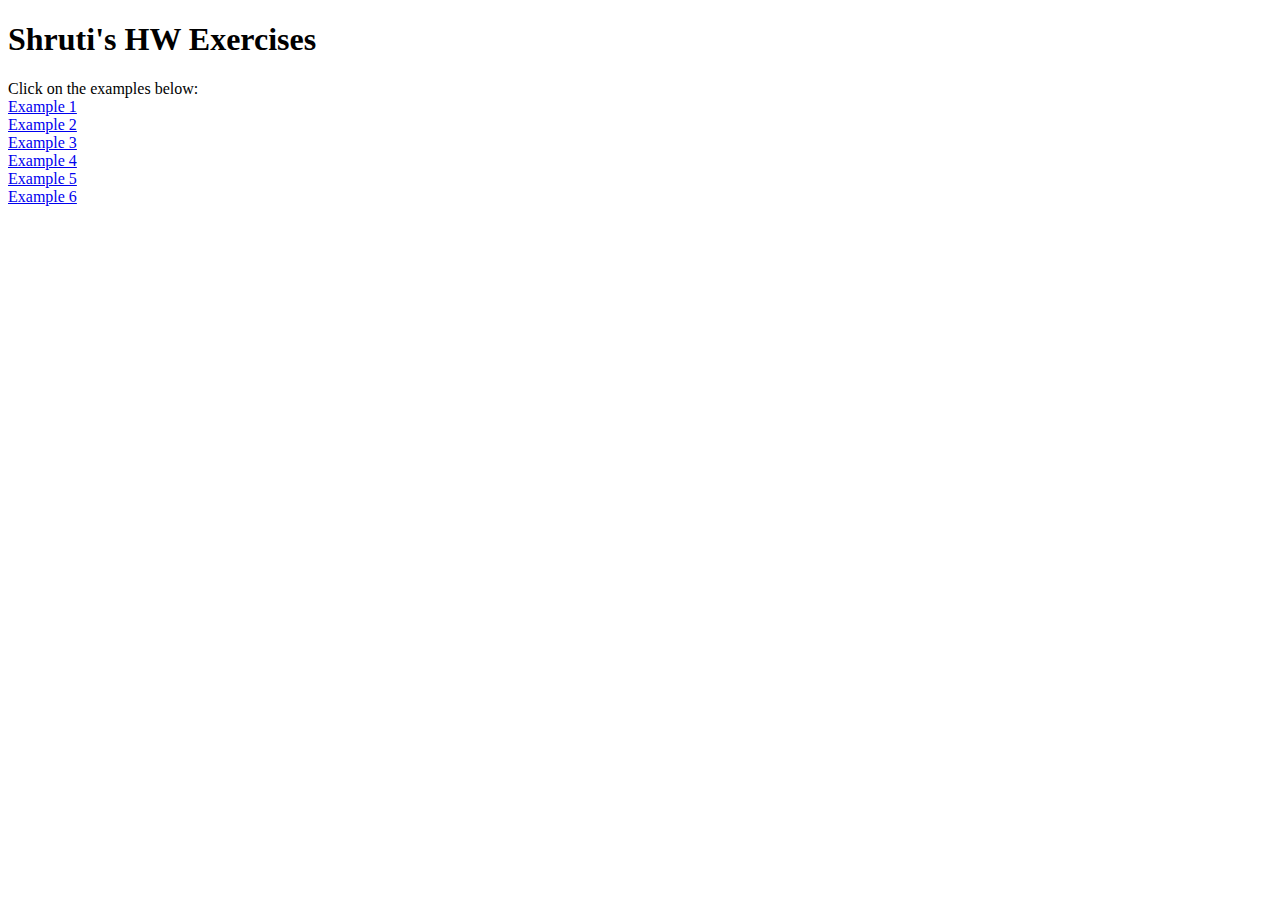
<file: index.html>
<!DOCTYPE html>
<html lang="en">
    <head>
        <meta charset="UTF-8">
        <meta http-equiv="X-UA-Compatible" content="IE=edge">
        <meta name="viewport" content="width=device-width, initial-scale=1.0">
        <title>Shruti's HW for JavaScript</title>
</head>
    <body>
        <h1>Shruti's HW Exercises</h1>
        Click on the examples below: <br>
        <a href="./html/f1.html">Example 1</a><br>
        <a href="./html/f2.html">Example 2</a><br>
        <a href="./html/f3.html">Example 3</a><br>
        <a href="./html/f4.html">Example 4</a><br>
        <a href="./html/f5.html">Example 5</a><br>
        <a href="./html/f6.html">Example 6</a><br>
    </body>
</html>
</file>
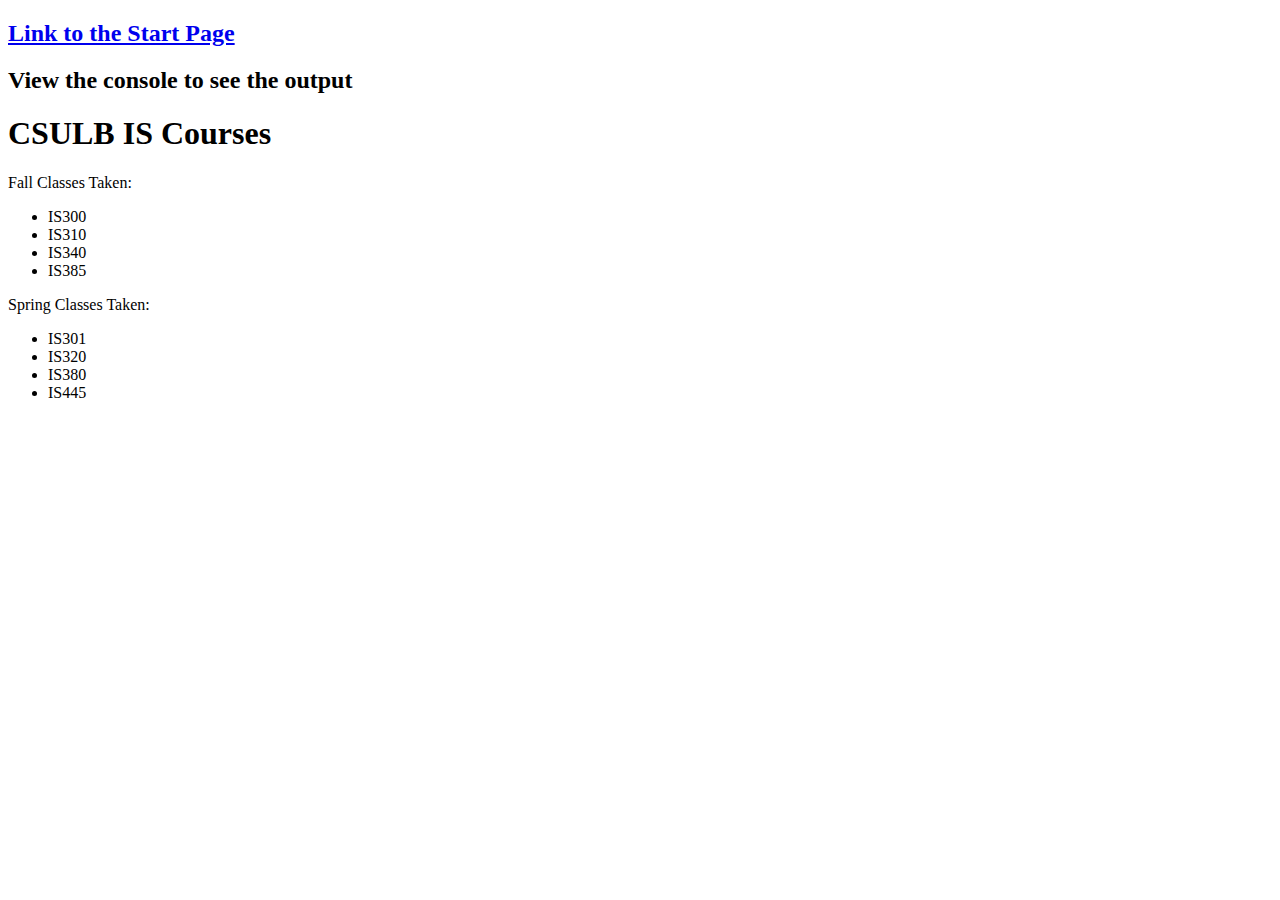
<file: html/f1.html>
<!DOCTYPE html>
<html lang="en">
<head>
    <meta charset="UTF-8">
    <meta http-equiv="X-UA-Compatible" content="IE=edge">
    <meta name="viewport" content="width=device-width, initial-scale=1.0">
    <title>Shruti's HW Exercises</title>
</head>
<body>
    <h2><a href="../index.html">Link to the Start Page</a></h2>
    <h2>View the console to see the output</h2>
    <h1>CSULB IS Courses</h1>
    <p>Fall Classes Taken:</p>
    <ul>
        <li>IS300</li>
        <li>IS310</li>
        <li>IS340</li>
        <li>IS385</li>
    </ul>
    <p>Spring Classes Taken:</p>
    <ul>
        <li>IS301</li>
        <li>IS320</li>
        <li>IS380</li>
        <li>IS445</li>
    </ul>
    <script src="../js/f1.js"></script>
</body>
</html>
</file>
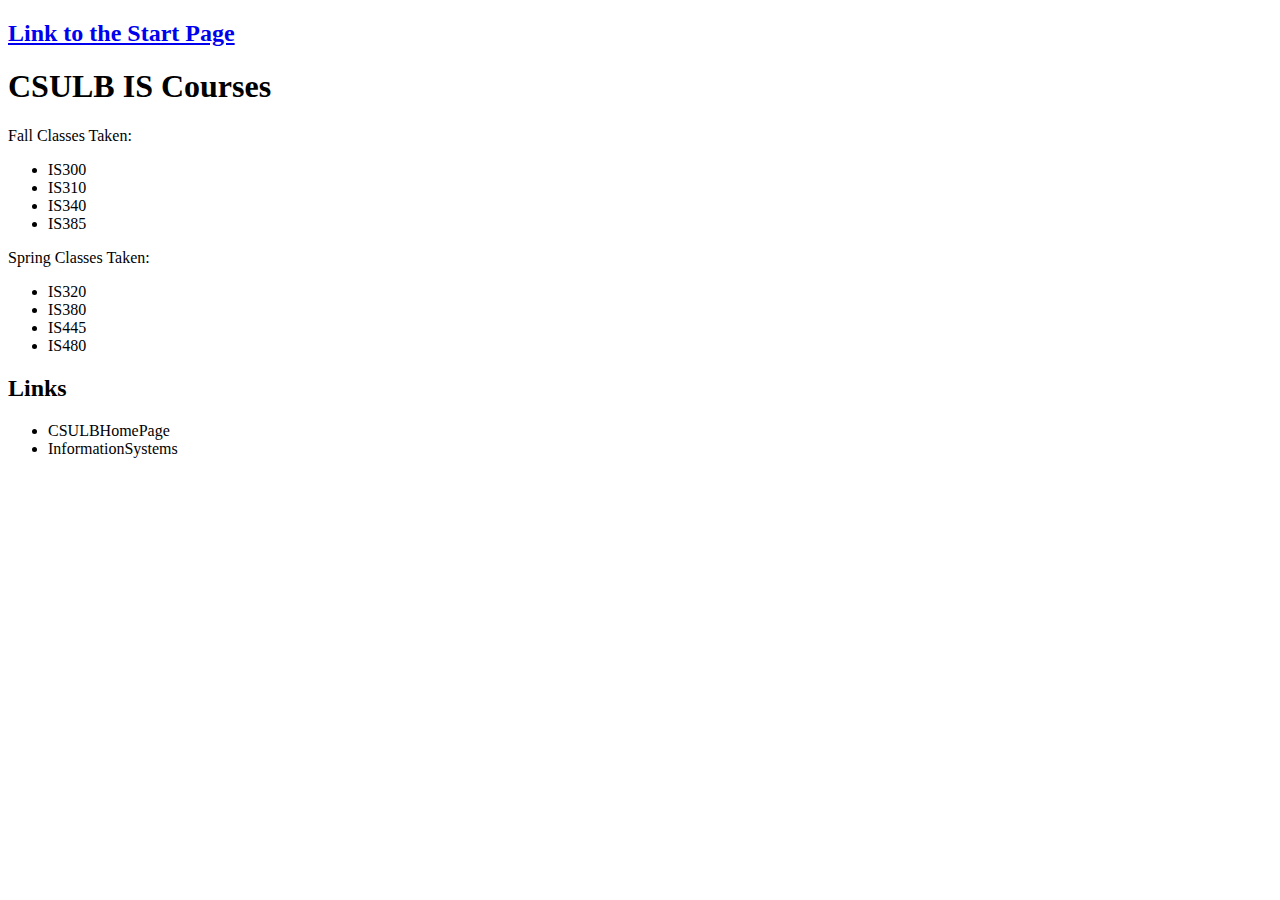
<file: html/f2.html>
<!DOCTYPE html>
<html lang="en">
<head>
    <meta charset="UTF-8">
    <meta http-equiv="X-UA-Compatible" content="IE=edge">
    <meta name="viewport" content="width=device-width, initial-scale=1.0">
    <title>Shruti's HW Exercises</title>
</head>
<body>
    <h2><a href="../index.html">Link to the Start Page</a></h2>
    <h1>CSULB IS Courses</h1>
    <p>Fall Classes Taken:</p>
    <ul class="iscourses"id="fall">
        <li class="300level">IS300</li>
        <li class="300level">IS310</li>
        <li class="300level">IS340</li>
        <li class="300level">IS385</li>
    </ul>
    <p id="spring">Spring Classes Taken:</p>
    <ul class="iscourses"id="spring">
        <li class="300level">IS320</li>
        <li class="300level">IS380</li>
        <li class="400level">IS445</li>
        <li class="400level">IS480</li>
    </ul>
    <h2>Links</h2>
    <ul>
        <li><ahref="http://www.csulb.edu">CSULBHomePage</a></li>
        <li><ahref="https://www.csulb.edu/college-of-business/information-systems">InformationSystems</a></li>
    </ul>
    <script src="../js/f2.js"></script> 
</body>
</html>
</file>
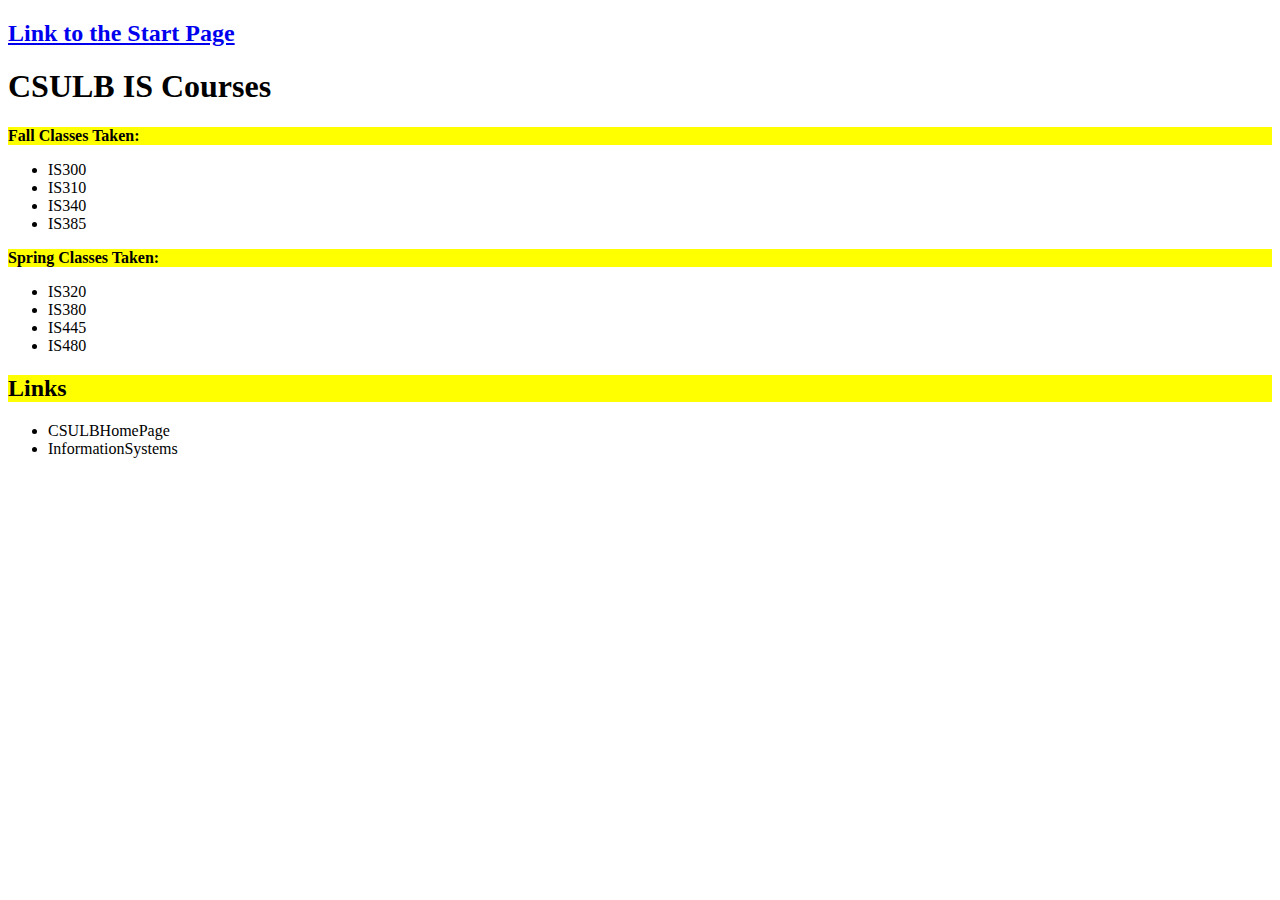
<file: html/f3.html>
<!DOCTYPE html>
<html lang="en">
<head>
    <meta charset="UTF-8">
    <meta http-equiv="X-UA-Compatible" content="IE=edge">
    <meta name="viewport" content="width=device-width, initial-scale=1.0">
    <title>Shruti's HW Exercises</title>
</head>
<body>
    <h2><a href="../index.html">Link to the Start Page</a></h2>
    <h1>CSULB IS Courses</h1>
    <p id = 'a'>Fall Classes Taken:</p>
    <ul class="iscourses"id="fall">
        <li class="300level">IS300</li>
        <li class="300level">IS310</li>
        <li class="300level">IS340</li>
        <li class="300level">IS385</li>
    </ul>
    <p id ='b'>Spring Classes Taken:</p>
    <ul class="iscourses"id="spring">
        <li class="300level">IS320</li>
        <li class="300level">IS380</li>
        <li class="400level">IS445</li>
        <li class="400level">IS480</li>
    </ul>
    <h2 id ='c'>Links</h2>
    <ul>
        <li><ahref="http://www.csulb.edu">CSULBHomePage</a></li>
        <li><ahref="https://www.csulb.edu/college-of-business/information-systems">InformationSystems</a></li>
    </ul>
    <script src="../js/f3.js"></script> 
</body>
</html>
</file>
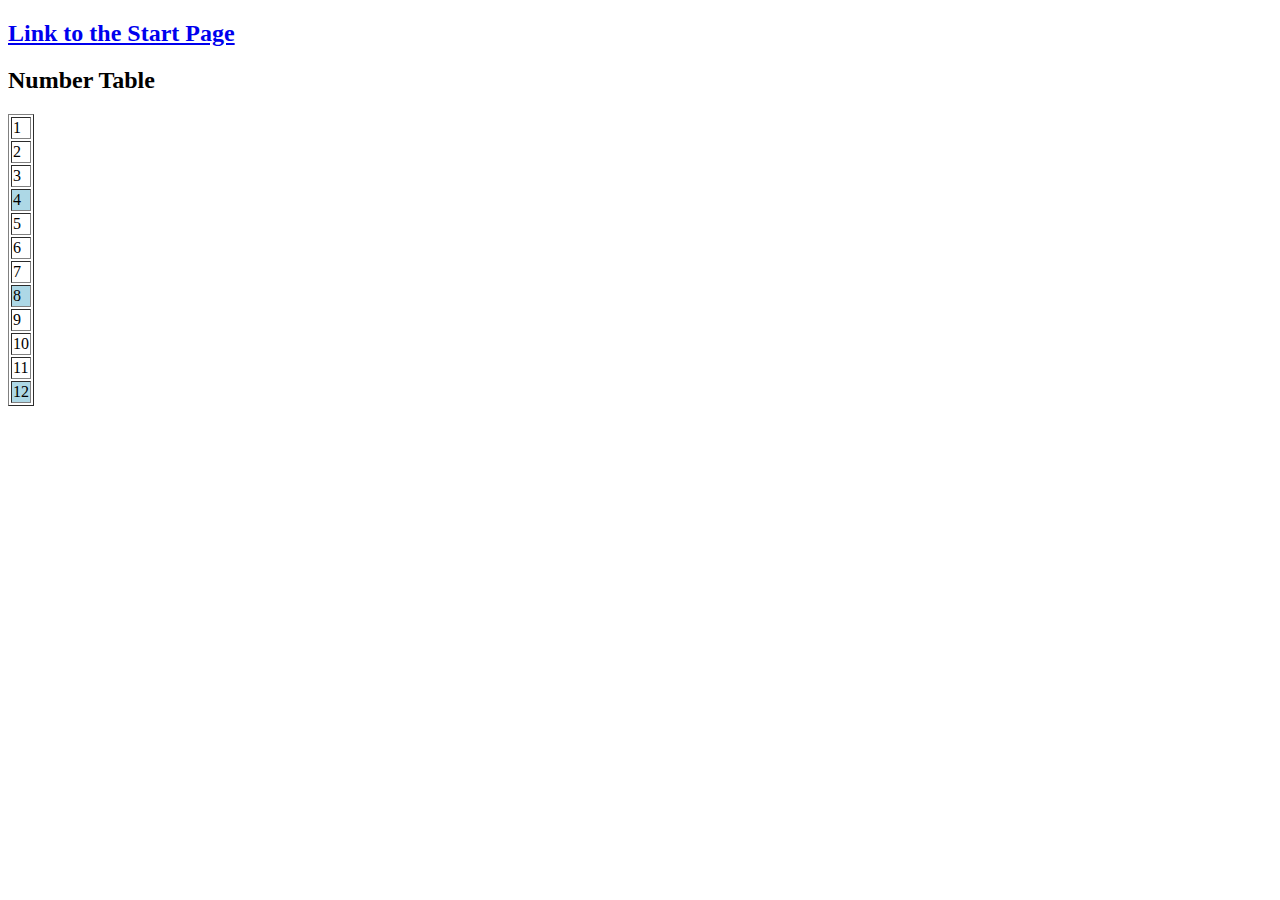
<file: html/f4.html>
<!DOCTYPE html>
<html lang="en">
    <head>
        <meta charset="UTF-8">
        <meta http-equiv="X-UA-Compatible" content="IE=edge">
        <meta name="viewport" content="width=device-width, initial-scale=1.0">
        <title>Shruti's HW Exercises</title>
        <link rel="stylesheet" href="../css/style.css">
    </head>
    <body>
        <h2><a href="../index.html">Link to the Start Page</a></h2>
        <h2>Number Table</h2>
        <div id="output"></div>
        <script src="../js/f4.js"></script>
    </body>
</html>
</file>
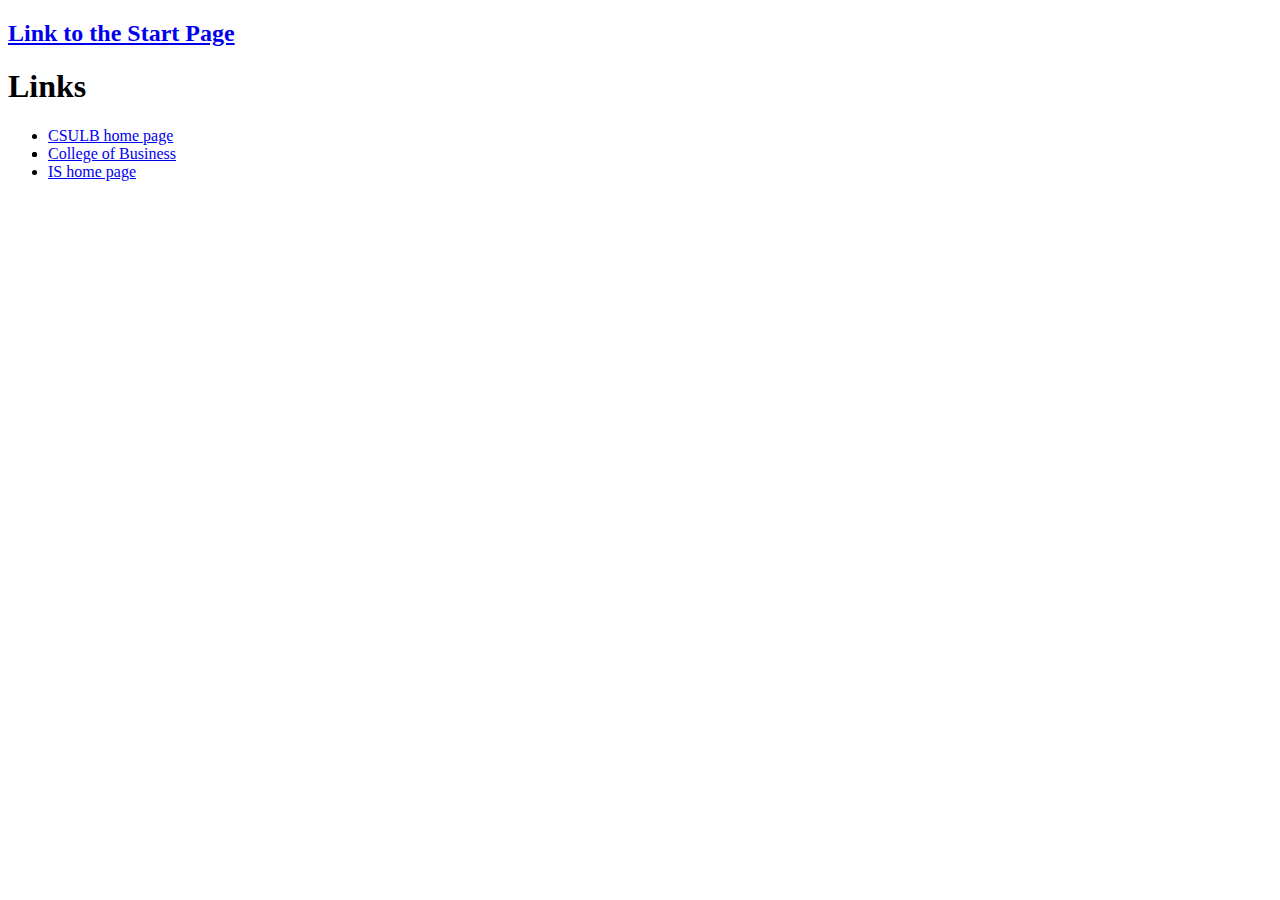
<file: html/f5.html>
<!DOCTYPE html>
<html lang="en">
<head>
    <meta charset="UTF-8">
    <meta http-equiv="X-UA-Compatible" content="IE=edge">
    <meta name="viewport" content="width=device-width, initial-scale=1.0">
    <title>Shruti's HW Exercises</title>
</head>
<body>
    <h2><a href="../index.html">Link to the Start Page</a></h2>
    <h1 class ='head'>Links</h1>
    <ul id="links">
        <li id="csulbhomepage"> <a href="https://www.csulb.edu/">CSULB home page</a></li> 
        <li id="ishomepage"> <a href="https://www.csulb.edu/cob-graduate-programs/ms-information-systems">IS home page</a></li>    
    </ul>
    <script src="../js/f5.js"></script> 
</body>
</html>
</file>
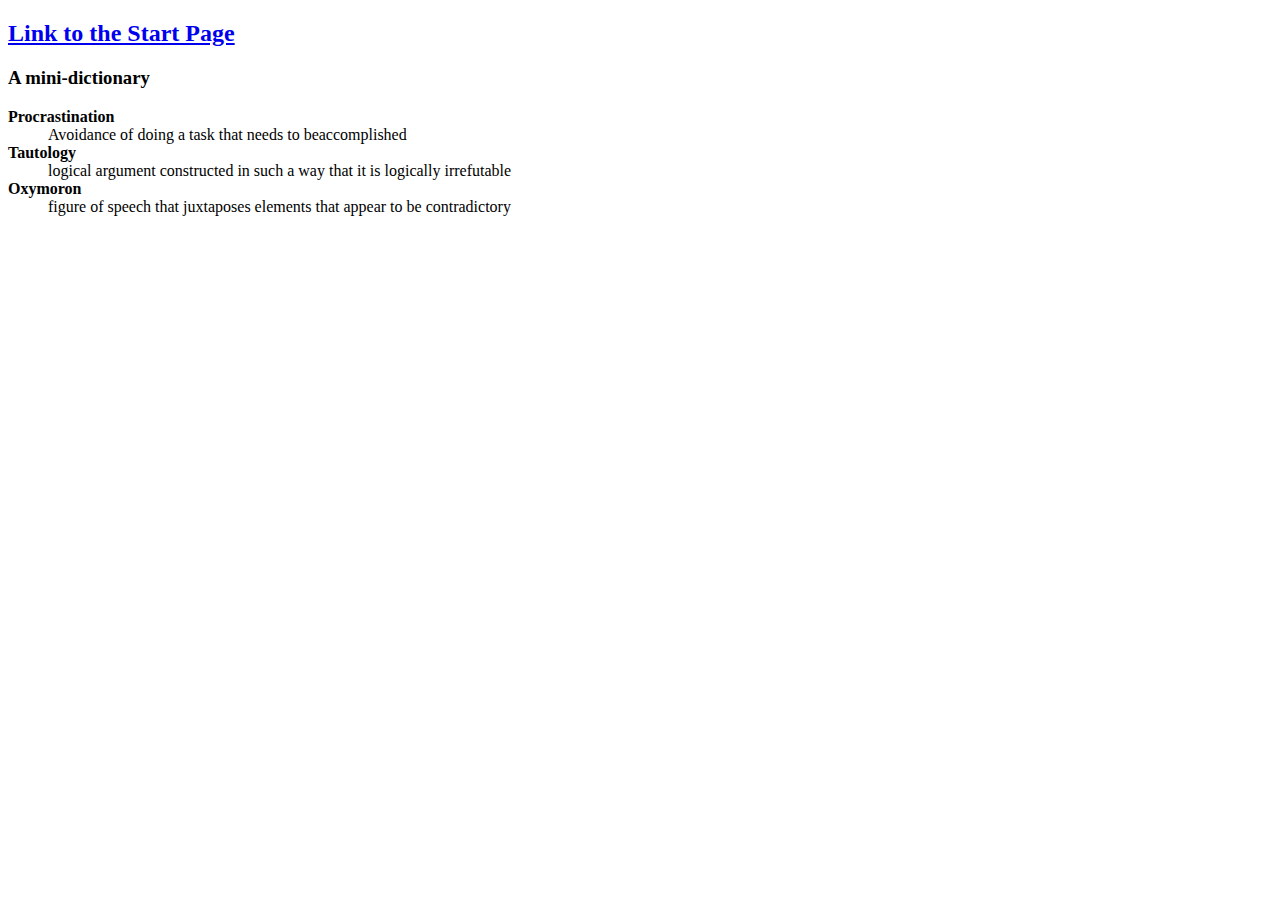
<file: html/f6.html>
<!DOCTYPE html>
<html lang="en">
<head>
    <meta charset="UTF-8">
    <meta http-equiv="X-UA-Compatible" content="IE=edge">
    <meta name="viewport" content="width=device-width, initial-scale=1.0">
    <title>Shruti's HW Exercises</title>
</head>
<body>
    <h2><a href="../index.html">Link to the Start Page</a></h2>
    <h3><strong>A mini-dictionary</strong></h3>
    <div id="content"></div>
     <script src="../js/f6.js"></script> 
</body>
</html>
</file>
<file: css/style.css>
.divBy4{background-color: lightblue;}
</file>
